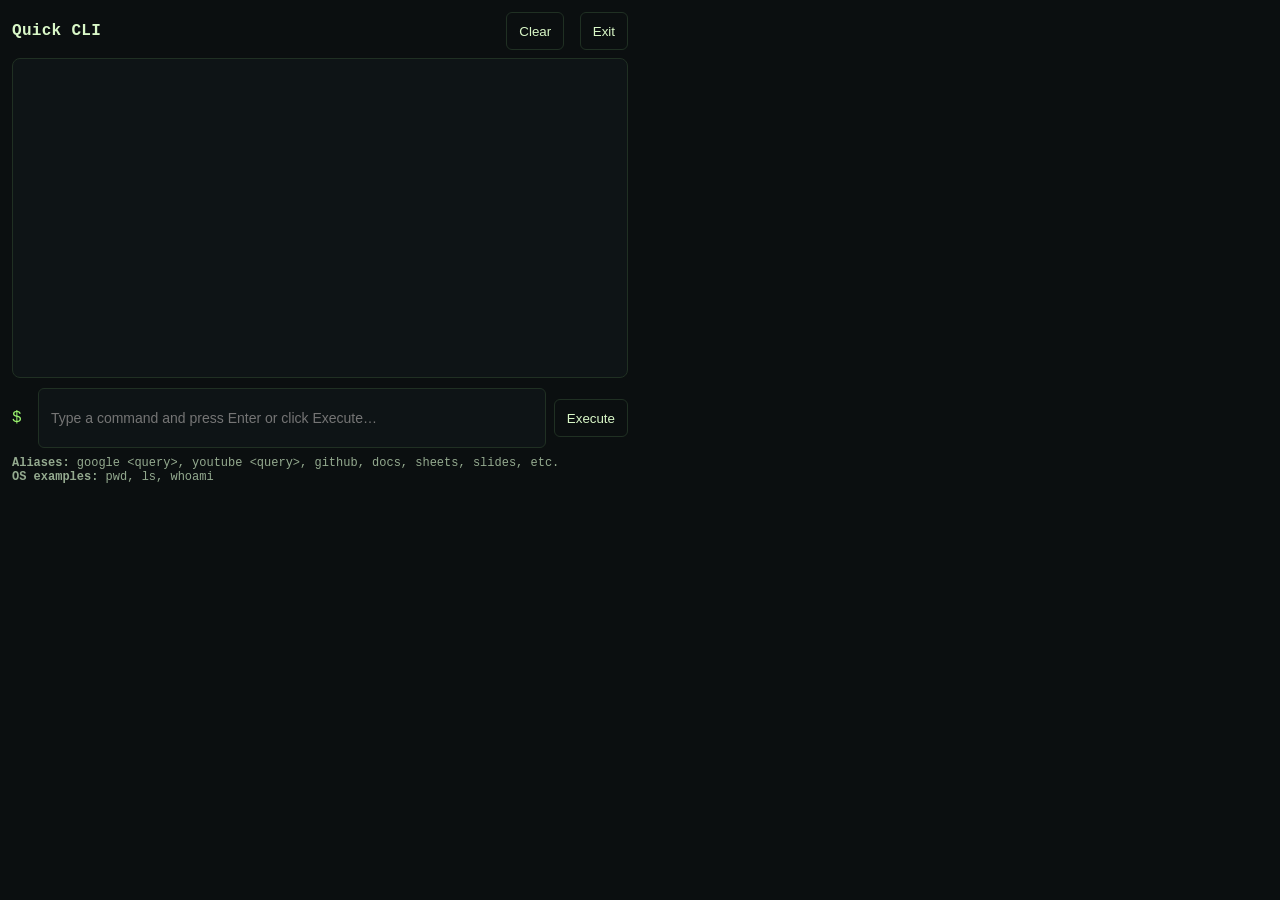
<file: ERAv4/S1/QuickCli/popup.html>
<!DOCTYPE html>
<html lang="en">
<head>
  <meta charset="UTF-8" />
  <title>Quick CLI</title>
  <link rel="stylesheet" href="popup.css" />
  <meta name="viewport" content="width=device-width, initial-scale=1" />
</head>
<body>
  <div class="wrap">
    <div class="header">
      <div class="title">Quick CLI</div>
      <div class="actions">
        <button id="clearBtn" title="Clear history">Clear</button>
        <button id="exitBtn" title="Close popup">Exit</button>
      </div>
    </div>

    <pre id="output" class="output" aria-live="polite"></pre>

    <div class="cmdbar">
      <span class="prompt">$</span>
      <input id="commandInput" type="text" autocomplete="off" placeholder="Type a command and press Enter or click Execute…" />
      <button id="executeBtn">Execute</button>
    </div>
    <div class="hint">
      <b>Aliases:</b> google &lt;query&gt;, youtube &lt;query&gt;, github, docs, sheets, slides, etc.
      <br />
      <b>OS examples:</b> pwd, ls, whoami
    </div>
  </div>

  <script src="popup.js"></script>
</body>
</html>
</file>
<file: ERAv4/S1/QuickCli/popup.css>
:root {
  --bg: #0b0f10;
  --fg: #d9f7c7;
  --dim: #94aa8f;
  --accent: #9df871;
  --border: #203023;
}

html, body {
  margin: 0;
  padding: 0;
  background: var(--bg);
  color: var(--fg);
  font-family: ui-monospace, SFMono-Regular, Menlo, Monaco, Consolas, "Liberation Mono", monospace;
}

.wrap {
  width: 640px;
  height: 460px;
  box-sizing: border-box;
  padding: 12px;
}

.header {
  display: flex;
  align-items: center;
  justify-content: space-between;
  margin-bottom: 8px;
}

.title {
  font-weight: 700;
  letter-spacing: 0.3px;
}

.actions button {
  margin-left: 6px;
}

.output {
  box-sizing: border-box;
  background: #0e1416;
  border: 1px solid var(--border);
  border-radius: 8px;
  padding: 10px;
  height: 320px;            /* <—— BIG output area */
  overflow: auto;
  white-space: pre-wrap;
  margin: 8px 0 10px 0;
}

.cmdbar {
  display: grid;
  grid-template-columns: 18px 1fr auto;
  gap: 8px;
  align-items: center;
}

.prompt {
  color: var(--accent);
  user-select: none;
}

#commandInput {
  background: #0e1416;
  border: 1px solid var(--border);
  border-radius: 6px;
  color: var(--fg);
  padding: 10px 12px;
  font-size: 14px;
  height: 38px;
  outline: none;
}

#commandInput:focus {
  box-shadow: 0 0 0 2px #1e3622 inset;
}

button {
  background: transparent;
  color: var(--fg);
  border: 1px solid var(--border);
  border-radius: 6px;
  height: 38px;
  padding: 0 12px;
  cursor: pointer;
}

button:hover {
  background: #101a1d;
}

.hint {
  color: var(--dim);
  font-size: 12px;
  margin-top: 8px;
}
</file>
